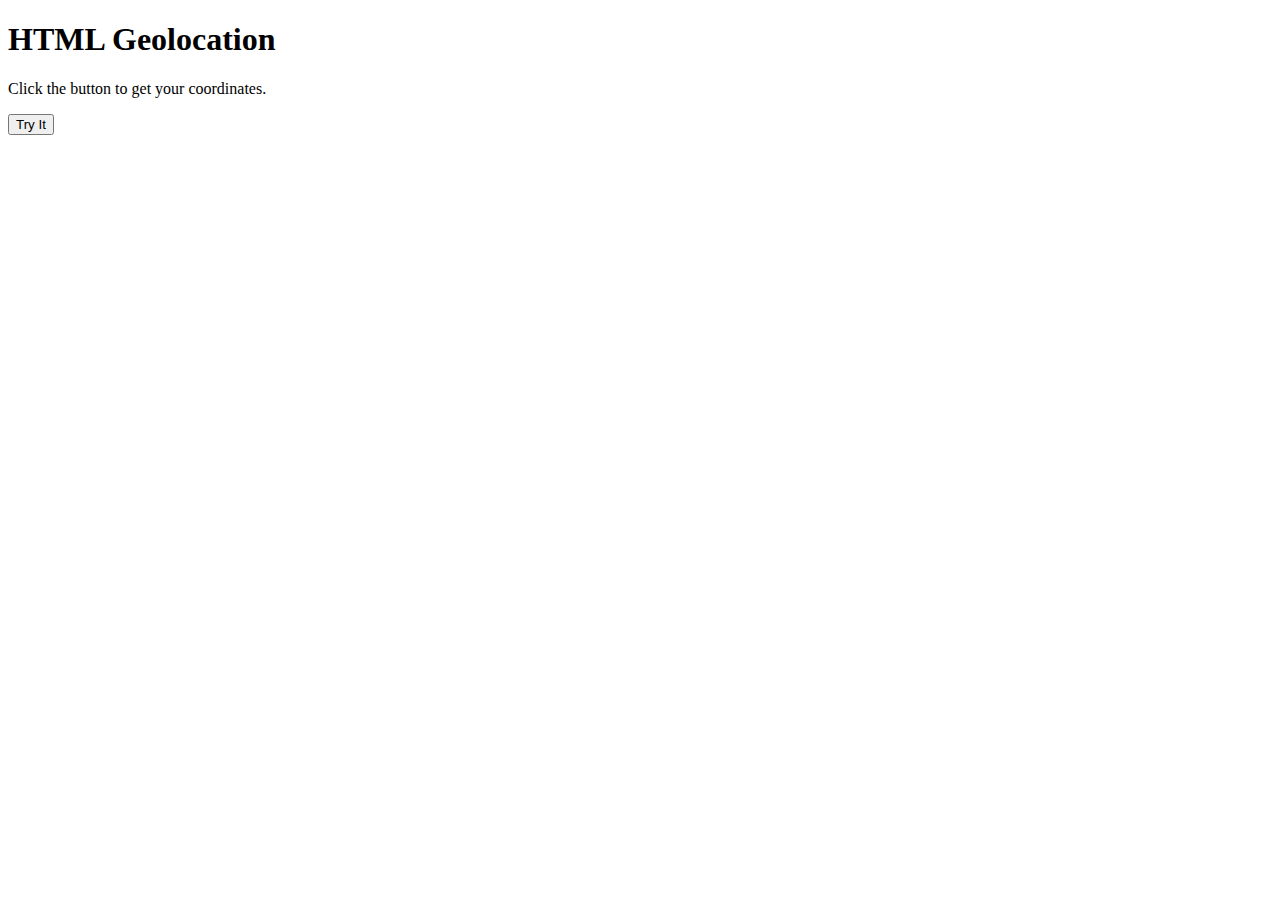
<file: Rooftop_analysis/templates/geo.html>
<!DOCTYPE html>
<html>
<body>
<h1>HTML Geolocation</h1>
<p>Click the button to get your coordinates.</p>

<button onclick="getLocation()">Try It</button>

<p id="demo"></p>

<script>
const x = document.getElementById("demo");

function getLocation() {
  if (navigator.geolocation) {
    navigator.geolocation.getCurrentPosition(showPosition);
  } else { 
    x.innerHTML = "Geolocation is not supported by this browser.";
  }
}

function showPosition(position) {
  x.innerHTML = "Latitude: " + position.coords.latitude + 
  "<br>Longitude: " + position.coords.longitude;
  a=position.coords.latitude;
  console.log(a);
}
</script>

</body>
</html>
</file>
